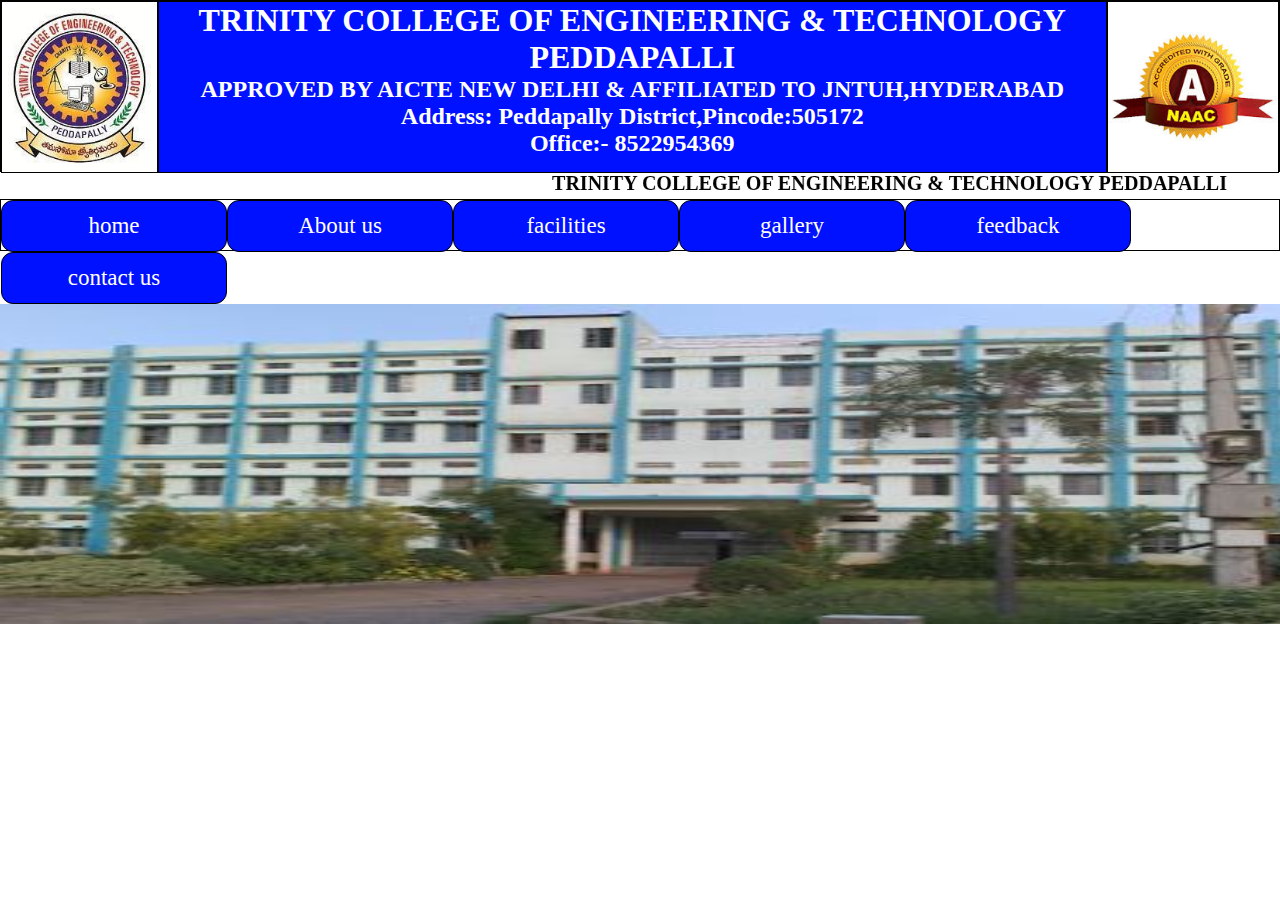
<file: index.html>
<!DOCTYPE html>
<html lang="en">
<head>
    <meta charset="UTF-8">
    <meta name="viewport" content="width=device-width, initial-scale=1.0">
    <title>TCEK WEBSITE</title>
    <link rel="stylesheet" href="style.css">
</head>
<body>
    <div class="out">
        <div id="box1">
            <img src="trinity2.jpg" alt="" height="170px">
        </div>
        <div id="box2">
            <h1 id="clgname">TRINITY COLLEGE OF ENGINEERING & TECHNOLOGY PEDDAPALLI</h1>
            <h2 id="text1">APPROVED BY AICTE NEW DELHI & AFFILIATED TO JNTUH,HYDERABAD</h2>
            <h2 id="text1">Address: Peddapally District,Pincode:505172</h2>
            <h2 id="text1"> Office:- 8522954369</h2>
        </div>
        <div id="box3">
            <img src="nacc.jpg" alt="" height="170px">
        </div>    
    </div>
    <marquee behavior="alternate" direction="" id="textscroll">TRINITY COLLEGE OF ENGINEERING & TECHNOLOGY PEDDAPALLI</marquee>
    <div id="navbox"><ul>
    <li><a href="">home</a></li>
    <li><a href="">About us</a></li>
    <li><a href="">facilities</a>
    <ul>
        <li><a href="">seminar hall</a></li>
        <li><a href="">computer lab</a></li>
        <li><a href="">libarary</a></li>
        <li><a href="">bus facility</a></li>
        <li><a href="">canteen</a></li>
    </ul>
    </li>
    <li><a href="">gallery</a></li>
    <li><a href="">feedback</a></li>
    <li><a href="contact.html">contact us</a></li>
    </ul>
</div>  
<br>
<div id="clg">
    <img src="TRINITY_PEDDAPALLI.jpg" alt="" height="320px" width="1357px">
</div>                       

</body>
</html>
</file>
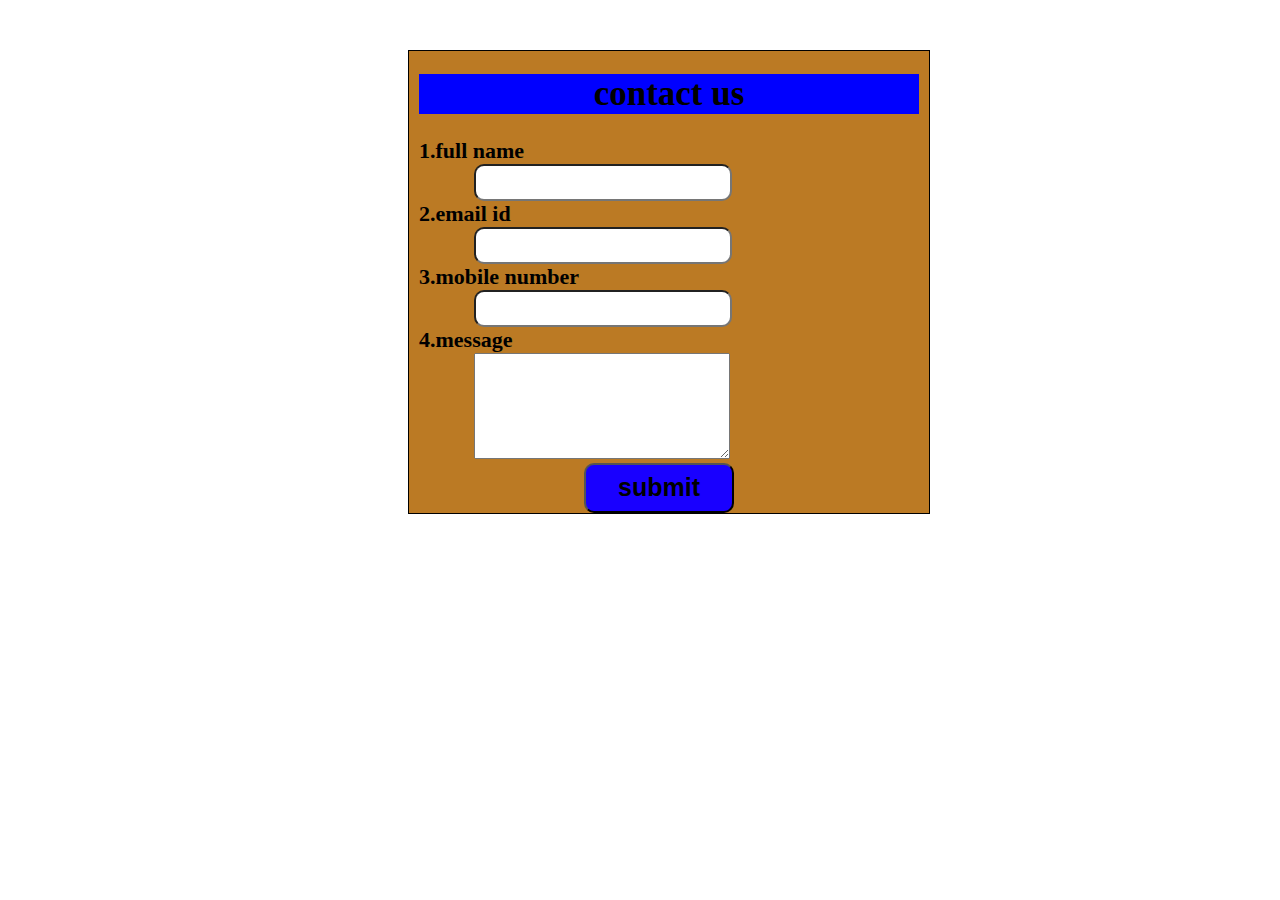
<file: contact.html>
<!DOCTYPE html>
<html lang="en">
<head>
    <meta charset="UTF-8">
    <meta name="viewport" content="width=device-width, initial-scale=1.0">
    <title>Contact us</title>
    <link rel="stylesheet" href="contact.css">
</head>
<body>
<form action="">
    <h1>contact us</h1>
    <label for="">1.full name</label><br>
    <input type=""><br>
    <label for="">2.email id</label><br>
    <input type="email"><br>
    <label for="">3.mobile number</label><br>
    <input type="tel"><br>
    <label for="">4.message</label><br>
    <textarea name="" id=""></textarea><br>
    <button>submit</button>

</form>    
</body>
</html>
</file>
<file: style.css>
*{
    margin: 0px;
    padding: 0px;
}
.out{
    border: solid 1px;
    height: 170px;
    display:flex;
}
#box1,#box2,#box3{
    border: solid 1px;
    height: 170px;
}
#box1{
    width: 170px;
    
}
#box2{
    width: 1050px;
    text-align: center;
    background-color: rgb(0, 17, 255);
}
#box3{
    width: 170px;
    
    
}
#clgname{
    font-size: ;
    color: rgb(255, 255, 255);
}
#text1{
    color: rgb(255, 255, 255);
}
#textscroll{
    font-size: 20px;
    font-weight: bold;
    color: rgb(0, 0, 0);
}
#navbox{
    border: solid 1px;
    height: 50px;
}
ul li{
    border: solid 1px;
    height: 50px;
    width: 224px;
    float: left;
    text-align: center;
    line-height: 50px;
    background-color: rgb(0, 17, 255);
    border-radius: 12px;
    position: relative;
    
}
ul{
    list-style: none;
}
ul li a{
    color:rgb(255, 255, 255);
    font-size: 23px;
    text-decoration: none;

}
ul li ul li{
    display: none;
}
ul li:hover ul li{
    display: block;
}
ul li:hover{
    background-color: rgb(0, 0, 0);
}
</file>
<file: contact.css>
form{
    border: solid 1px;
    width: 500px;
    margin-left: 400px;
    padding-left: 10px;
    padding-right: 10px;
    margin-top: 50px;
    background-color: rgb(187, 122, 36);
}
h1{
    text-align: center;
    background-color: blue;
    font-size: 35px;
    color:black;
}
label{
    font-size: 22px;
    font-weight: bold;
    color: rgb(0, 0, 0);
}
input{
    height: 31px;
    width: 250px;
    margin-left: 55px;
    border-radius: 10px;
}
textarea{
    height: 100px;
    width: 250px;
    margin-left: 55px;
}
button{
    height: 50px;
    width: 150px;
    margin-left: 165px;
    background-color: rgb(25, 0, 255);
    color: ;
    font-size: 25px;
    font-weight: bold;
    border-radius: 10px;
}
</file>
